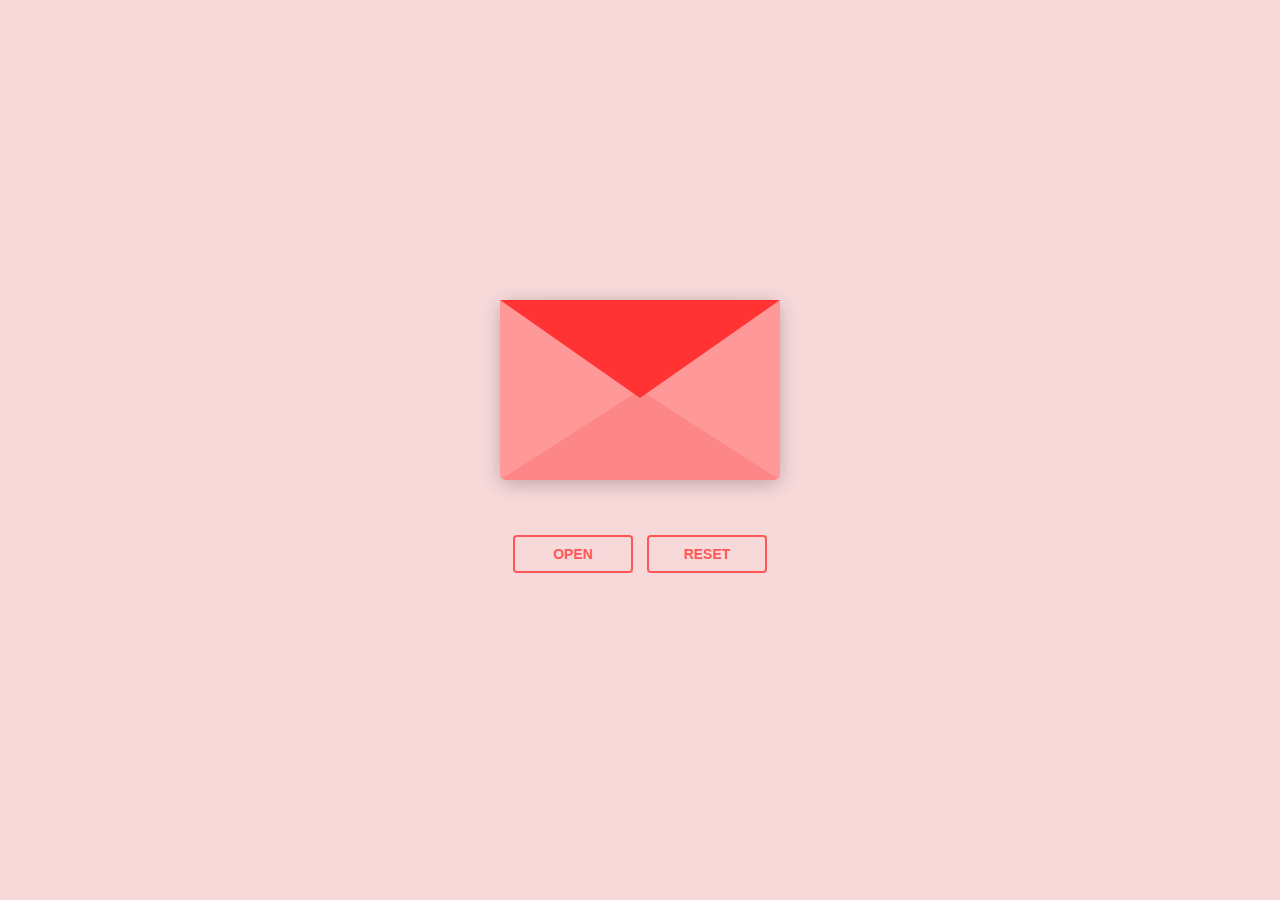
<file: Cartita/index.html>
<!DOCTYPE html>
<html lang="en" >
<head>
  <meta charset="UTF-8">
  <title>Mi amor  ♥️ </title>
  <link rel="stylesheet" href="./style.css">

</head>
<body>
<div class="envlope-wrapper">
    <div id="envelope" class="close">
        <div class="front flap"></div>
        <div class="front pocket"></div>
        <div class="letter">
            <div class="words line1"></div>
            <div class="words line2"></div>
            <div class="words line3"></div>
            <div class="words line4"></div>
            <!-- Nuevo elemento para mostrar el mensaje -->
            <div id="message" class="hidden"></div>
        </div>
        <div class="hearts">
            <div class="heart a1"></div>
            <div class="heart a2"></div>
            <div class="heart a3"></div>
        </div>
    </div>
</div>
<div class="reset">
    <button id="open">Open</button>
    <button id="reset">Reset</button>
</div>

<!-- partial -->
  <script src='https://cdnjs.cloudflare.com/ajax/libs/jquery/3.5.1/jquery.min.js'></script><script  src="./script.js"></script>

</body>
</html>
</file>
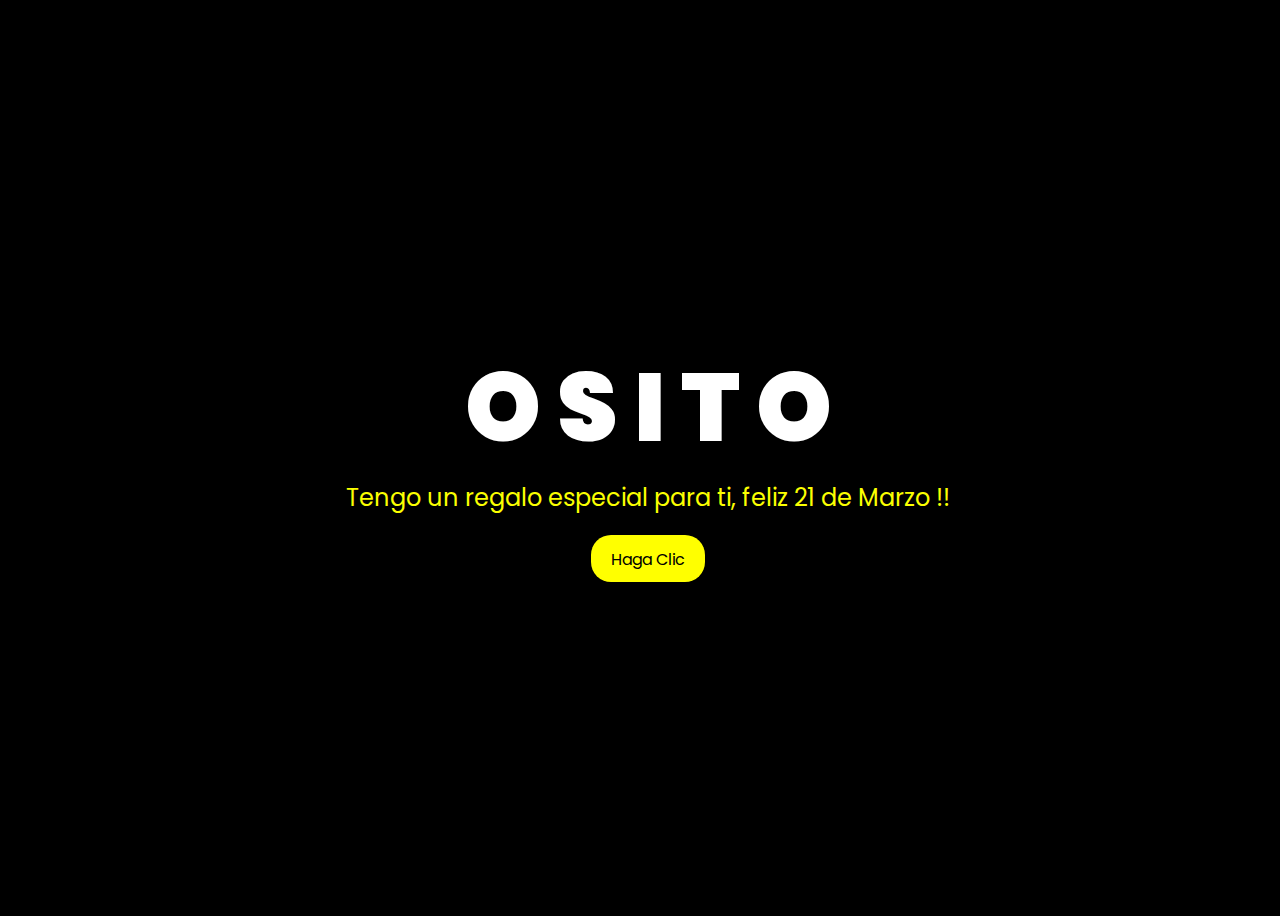
<file: Flores/index.html>
<!DOCTYPE html>
<html lang="en">
<head>
    <meta charset="UTF-8">
    <meta http-equiv="X-UA-Compatible" content="IE=edge">
    <meta name="viewport" content="width=device-width, initial-scale=1.0">
    <link rel="stylesheet" href="css/style.css">
    <link rel="icon" href="img/flowers.png" type="image/x-icon">
    <title>FLORES</title>
</head>
<body>
    <div class="greetings">

        <span>O</span>
        <span>S</span>
        <span>I</span>
        <span>T</span>
        <span>O</span>
    </div>
    <div class="greetings">
        <span></span>
        <span></span>
        <span></span>
        <span></span>
        <span></span>
        <span></span>
    </div>
    <div class="description">
        <span>Tengo un regalo especial para ti, feliz 21 de Marzo !!</span>
    </div>
    <div class="button">
        <button>
            <a href="FLORES.html">Haga Clic</a>
        </button>
        
    </div>
</body>
</html>
</file>
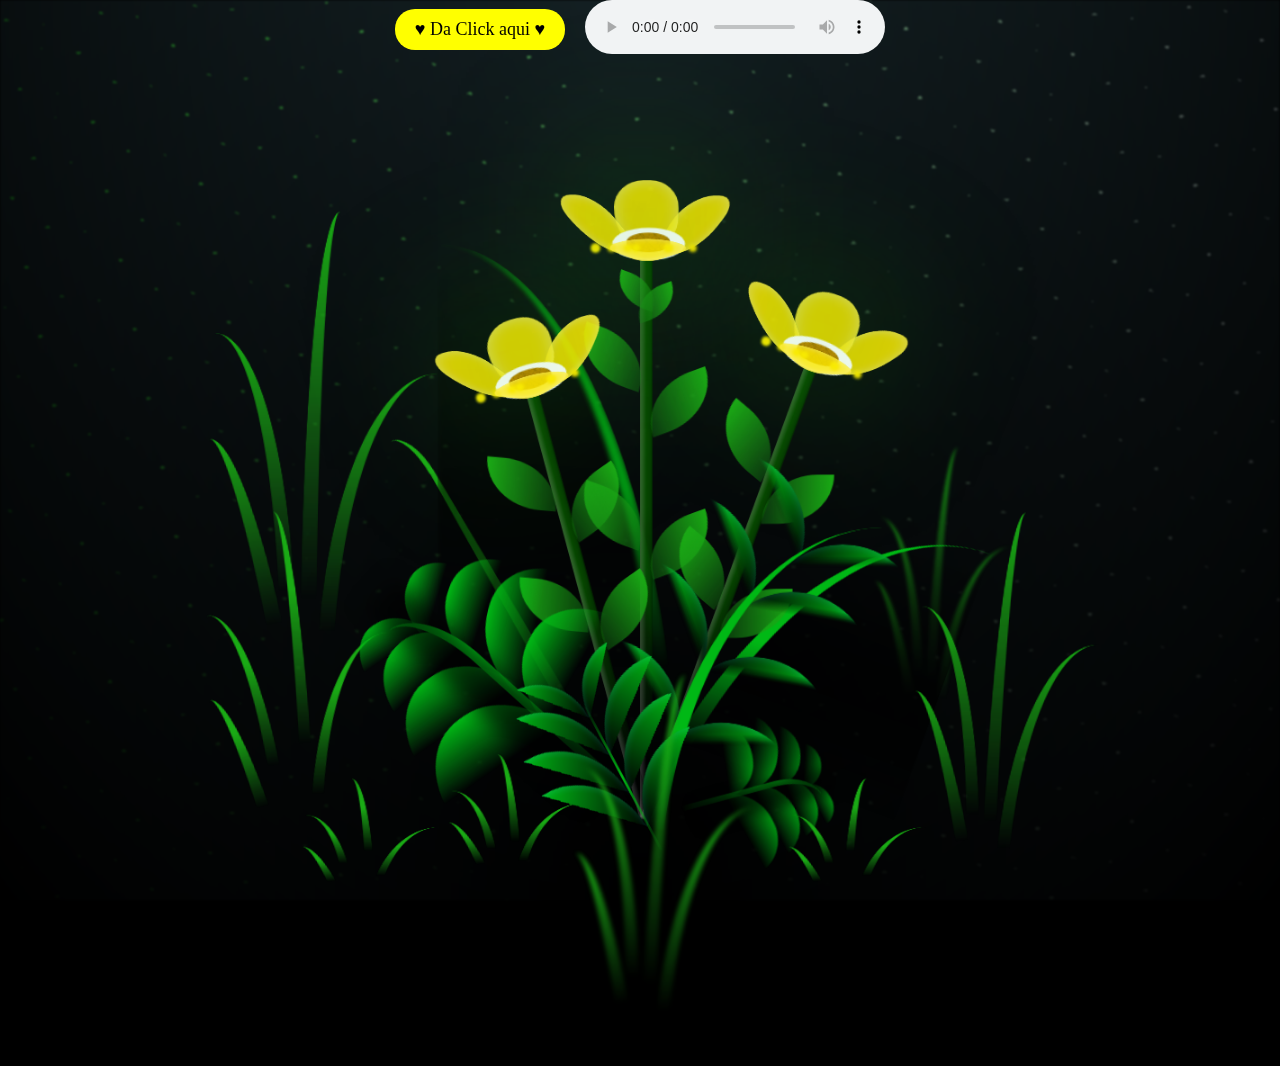
<file: Flores/FLORES.html>
<!DOCTYPE html>
<html lang="en">
<head>
    <meta charset="UTF-8">
    <meta http-equiv="X-UA-Compatible" content="IE=edge">
    <meta name="viewport" content="width=device-width, initial-scale=1.0">
    <link rel="stylesheet" href="css/main.css">
    <link rel="icon" href="img/flowers.png" type="image/x-icon">
    <title>FLORES</title>
</head>

<body class="container">
    <div class="night"></div>
    <div class="flowers">
      <div class="flower flower--1">
        <div class="flower__leafs flower__leafs--1">
          <div class="flower__leaf flower__leaf--1"></div>
          <div class="flower__leaf flower__leaf--2"></div>
          <div class="flower__leaf flower__leaf--3"></div>
          <div class="flower__leaf flower__leaf--4"></div>
          <div class="flower__white-circle"></div>
  
          <div class="flower__light flower__light--1"></div>
          <div class="flower__light flower__light--2"></div>
          <div class="flower__light flower__light--3"></div>
          <div class="flower__light flower__light--4"></div>
          <div class="flower__light flower__light--5"></div>
          <div class="flower__light flower__light--6"></div>
          <div class="flower__light flower__light--7"></div>
          <div class="flower__light flower__light--8"></div>
  
        </div>
        <div class="flower__line">
          <div class="flower__line__leaf flower__line__leaf--1"></div>
          <div class="flower__line__leaf flower__line__leaf--2"></div>
          <div class="flower__line__leaf flower__line__leaf--3"></div>
          <div class="flower__line__leaf flower__line__leaf--4"></div>
          <div class="flower__line__leaf flower__line__leaf--5"></div>
          <div class="flower__line__leaf flower__line__leaf--6"></div>
        </div>
      </div>
  
      <div class="flower flower--2">
        <div class="flower__leafs flower__leafs--2">
          <div class="flower__leaf flower__leaf--1"></div>
          <div class="flower__leaf flower__leaf--2"></div>
          <div class="flower__leaf flower__leaf--3"></div>
          <div class="flower__leaf flower__leaf--4"></div>
          <div class="flower__white-circle"></div>
  
          <div class="flower__light flower__light--1"></div>
          <div class="flower__light flower__light--2"></div>
          <div class="flower__light flower__light--3"></div>
          <div class="flower__light flower__light--4"></div>
          <div class="flower__light flower__light--5"></div>
          <div class="flower__light flower__light--6"></div>
          <div class="flower__light flower__light--7"></div>
          <div class="flower__light flower__light--8"></div>
  
        </div>
        <div class="flower__line">
          <div class="flower__line__leaf flower__line__leaf--1"></div>
          <div class="flower__line__leaf flower__line__leaf--2"></div>
          <div class="flower__line__leaf flower__line__leaf--3"></div>
          <div class="flower__line__leaf flower__line__leaf--4"></div>
        </div>
      </div>
  
      <div class="flower flower--3">
        <div class="flower__leafs flower__leafs--3">
          <div class="flower__leaf flower__leaf--1"></div>
          <div class="flower__leaf flower__leaf--2"></div>
          <div class="flower__leaf flower__leaf--3"></div>
          <div class="flower__leaf flower__leaf--4"></div>
          <div class="flower__white-circle"></div>
  
          <div class="flower__light flower__light--1"></div>
          <div class="flower__light flower__light--2"></div>
          <div class="flower__light flower__light--3"></div>
          <div class="flower__light flower__light--4"></div>
          <div class="flower__light flower__light--5"></div>
          <div class="flower__light flower__light--6"></div>
          <div class="flower__light flower__light--7"></div>
          <div class="flower__light flower__light--8"></div>
  
        </div>
        <div class="flower__line">
          <div class="flower__line__leaf flower__line__leaf--1"></div>
          <div class="flower__line__leaf flower__line__leaf--2"></div>
          <div class="flower__line__leaf flower__line__leaf--3"></div>
          <div class="flower__line__leaf flower__line__leaf--4"></div>
        </div>
      </div>
  
      <div class="grow-ans" style="--d:1.2s">
        <div class="flower__g-long">
          <div class="flower__g-long__top"></div>
          <div class="flower__g-long__bottom"></div>
        </div>
      </div>
  
      <div class="growing-grass">
        <div class="flower__grass flower__grass--1">
          <div class="flower__grass--top"></div>
          <div class="flower__grass--bottom"></div>
          <div class="flower__grass__leaf flower__grass__leaf--1"></div>
          <div class="flower__grass__leaf flower__grass__leaf--2"></div>
          <div class="flower__grass__leaf flower__grass__leaf--3"></div>
          <div class="flower__grass__leaf flower__grass__leaf--4"></div>
          <div class="flower__grass__leaf flower__grass__leaf--5"></div>
          <div class="flower__grass__leaf flower__grass__leaf--6"></div>
          <div class="flower__grass__leaf flower__grass__leaf--7"></div>
          <div class="flower__grass__leaf flower__grass__leaf--8"></div>
          <div class="flower__grass__overlay"></div>
        </div>
      </div>
  
      <div class="growing-grass">
        <div class="flower__grass flower__grass--2">
          <div class="flower__grass--top"></div>
          <div class="flower__grass--bottom"></div>
          <div class="flower__grass__leaf flower__grass__leaf--1"></div>
          <div class="flower__grass__leaf flower__grass__leaf--2"></div>
          <div class="flower__grass__leaf flower__grass__leaf--3"></div>
          <div class="flower__grass__leaf flower__grass__leaf--4"></div>
          <div class="flower__grass__leaf flower__grass__leaf--5"></div>
          <div class="flower__grass__leaf flower__grass__leaf--6"></div>
          <div class="flower__grass__leaf flower__grass__leaf--7"></div>
          <div class="flower__grass__leaf flower__grass__leaf--8"></div>
          <div class="flower__grass__overlay"></div>
        </div>
      </div>
  
      <div class="grow-ans" style="--d:2.4s">
        <div class="flower__g-right flower__g-right--1">
          <div class="leaf"></div>
        </div>
      </div>
  
      <div class="grow-ans" style="--d:2.8s">
        <div class="flower__g-right flower__g-right--2">
          <div class="leaf"></div>
        </div>
      </div>
  
      <div class="grow-ans" style="--d:2.8s">
        <div class="flower__g-front">
          <div class="flower__g-front__leaf-wrapper flower__g-front__leaf-wrapper--1">
            <div class="flower__g-front__leaf"></div>
          </div>
          <div class="flower__g-front__leaf-wrapper flower__g-front__leaf-wrapper--2">
            <div class="flower__g-front__leaf"></div>
          </div>
          <div class="flower__g-front__leaf-wrapper flower__g-front__leaf-wrapper--3">
            <div class="flower__g-front__leaf"></div>
          </div>
          <div class="flower__g-front__leaf-wrapper flower__g-front__leaf-wrapper--4">
            <div class="flower__g-front__leaf"></div>
          </div>
          <div class="flower__g-front__leaf-wrapper flower__g-front__leaf-wrapper--5">
            <div class="flower__g-front__leaf"></div>
          </div>
          <div class="flower__g-front__leaf-wrapper flower__g-front__leaf-wrapper--6">
            <div class="flower__g-front__leaf"></div>
          </div>
          <div class="flower__g-front__leaf-wrapper flower__g-front__leaf-wrapper--7">
            <div class="flower__g-front__leaf"></div>
          </div>
          <div class="flower__g-front__leaf-wrapper flower__g-front__leaf-wrapper--8">
            <div class="flower__g-front__leaf"></div>
          </div>
          <div class="flower__g-front__line"></div>
        </div>
      </div>
  
      <div class="grow-ans" style="--d:3.2s">
        <div class="flower__g-fr">
          <div class="leaf"></div>
          <div class="flower__g-fr__leaf flower__g-fr__leaf--1"></div>
          <div class="flower__g-fr__leaf flower__g-fr__leaf--2"></div>
          <div class="flower__g-fr__leaf flower__g-fr__leaf--3"></div>
          <div class="flower__g-fr__leaf flower__g-fr__leaf--4"></div>
          <div class="flower__g-fr__leaf flower__g-fr__leaf--5"></div>
          <div class="flower__g-fr__leaf flower__g-fr__leaf--6"></div>
          <div class="flower__g-fr__leaf flower__g-fr__leaf--7"></div>
          <div class="flower__g-fr__leaf flower__g-fr__leaf--8"></div>
        </div>
      </div>
  
      <div class="long-g long-g--0">
        <div class="grow-ans" style="--d:3s">
          <div class="leaf leaf--0"></div>
        </div>
        <div class="grow-ans" style="--d:2.2s">
          <div class="leaf leaf--1"></div>
        </div>
        <div class="grow-ans" style="--d:3.4s">
          <div class="leaf leaf--2"></div>
        </div>
        <div class="grow-ans" style="--d:3.6s">
          <div class="leaf leaf--3"></div>
        </div>
      </div>
  
      <div class="long-g long-g--1">
        <div class="grow-ans" style="--d:3.6s">
          <div class="leaf leaf--0"></div>
        </div>
        <div class="grow-ans" style="--d:3.8s">
          <div class="leaf leaf--1"></div>
        </div>
        <div class="grow-ans" style="--d:4s">
          <div class="leaf leaf--2"></div>
        </div>
        <div class="grow-ans" style="--d:4.2s">
          <div class="leaf leaf--3"></div>
        </div>
      </div>
  
      <div class="long-g long-g--2">
        <div class="grow-ans" style="--d:4s">
          <div class="leaf leaf--0"></div>
        </div>
        <div class="grow-ans" style="--d:4.2s">
          <div class="leaf leaf--1"></div>
        </div>
        <div class="grow-ans" style="--d:4.4s">
          <div class="leaf leaf--2"></div>
        </div>
        <div class="grow-ans" style="--d:4.6s">
          <div class="leaf leaf--3"></div>
        </div>
      </div>
  
      <div class="long-g long-g--3">
        <div class="grow-ans" style="--d:4s">
          <div class="leaf leaf--0"></div>
        </div>
        <div class="grow-ans" style="--d:4.2s">
          <div class="leaf leaf--1"></div>
        </div>
        <div class="grow-ans" style="--d:3s">
          <div class="leaf leaf--2"></div>
        </div>
        <div class="grow-ans" style="--d:3.6s">
          <div class="leaf leaf--3"></div>
        </div>
      </div>
  
      <div class="long-g long-g--4">
        <div class="grow-ans" style="--d:4s">
          <div class="leaf leaf--0"></div>
        </div>
        <div class="grow-ans" style="--d:4.2s">
          <div class="leaf leaf--1"></div>
        </div>
        <div class="grow-ans" style="--d:3s">
          <div class="leaf leaf--2"></div>
        </div>
        <div class="grow-ans" style="--d:3.6s">
          <div class="leaf leaf--3"></div>
        </div>
      </div>
  
      <div class="long-g long-g--5">
        <div class="grow-ans" style="--d:4s">
          <div class="leaf leaf--0"></div>
        </div>
        <div class="grow-ans" style="--d:4.2s">
          <div class="leaf leaf--1"></div>
        </div>
        <div class="grow-ans" style="--d:3s">
          <div class="leaf leaf--2"></div>
        </div>
        <div class="grow-ans" style="--d:3.6s">
          <div class="leaf leaf--3"></div>
        </div>
      </div>
  
      <div class="long-g long-g--6">
        <div class="grow-ans" style="--d:4.2s">
          <div class="leaf leaf--0"></div>
        </div>
        <div class="grow-ans" style="--d:4.4s">
          <div class="leaf leaf--1"></div>
        </div>
        <div class="grow-ans" style="--d:4.6s">
          <div class="leaf leaf--2"></div>
        </div>
        <div class="grow-ans" style="--d:4.8s">
          <div class="leaf leaf--3"></div>
        </div>
      </div>
  
      <div class="long-g long-g--7">
        <div class="grow-ans" style="--d:3s">
          <div class="leaf leaf--0"></div>
        </div>
        <div class="grow-ans" style="--d:3.2s">
          <div class="leaf leaf--1"></div>
        </div>
        <div class="grow-ans" style="--d:3.5s">
          <div class="leaf leaf--2"></div>
        </div>
        <div class="grow-ans" style="--d:3.6s">
          <div class="leaf leaf--3"></div>
        </div>
      </div>
    </div>
    <div class="osito">
      <div class="button">
        <a id="descargarPDF" href="C:\Users\52331\OneDrive\Escritorio\Osito\Carta.pdf" download>♥ Da Click aqui ♥</a>
      </div>
      <div class="Musica">
        <audio id="myAudio" controls autoplay>
          <source src="C:\Users\52331\OneDrive\Escritorio\Osito\Programs\Flores\img\Floricienta.mp3" type="audio/mpeg">
          Tu navegador no soporta el elemento de audio.
        </audio>
        <script>
          window.onload = function() {
          var audio = document.getElementById("myAudio");
          audio.play();
          };
        </script>
      </div> 
    </div>
      
    <script src="main.js"></script>
  </body>
</html>
</file>
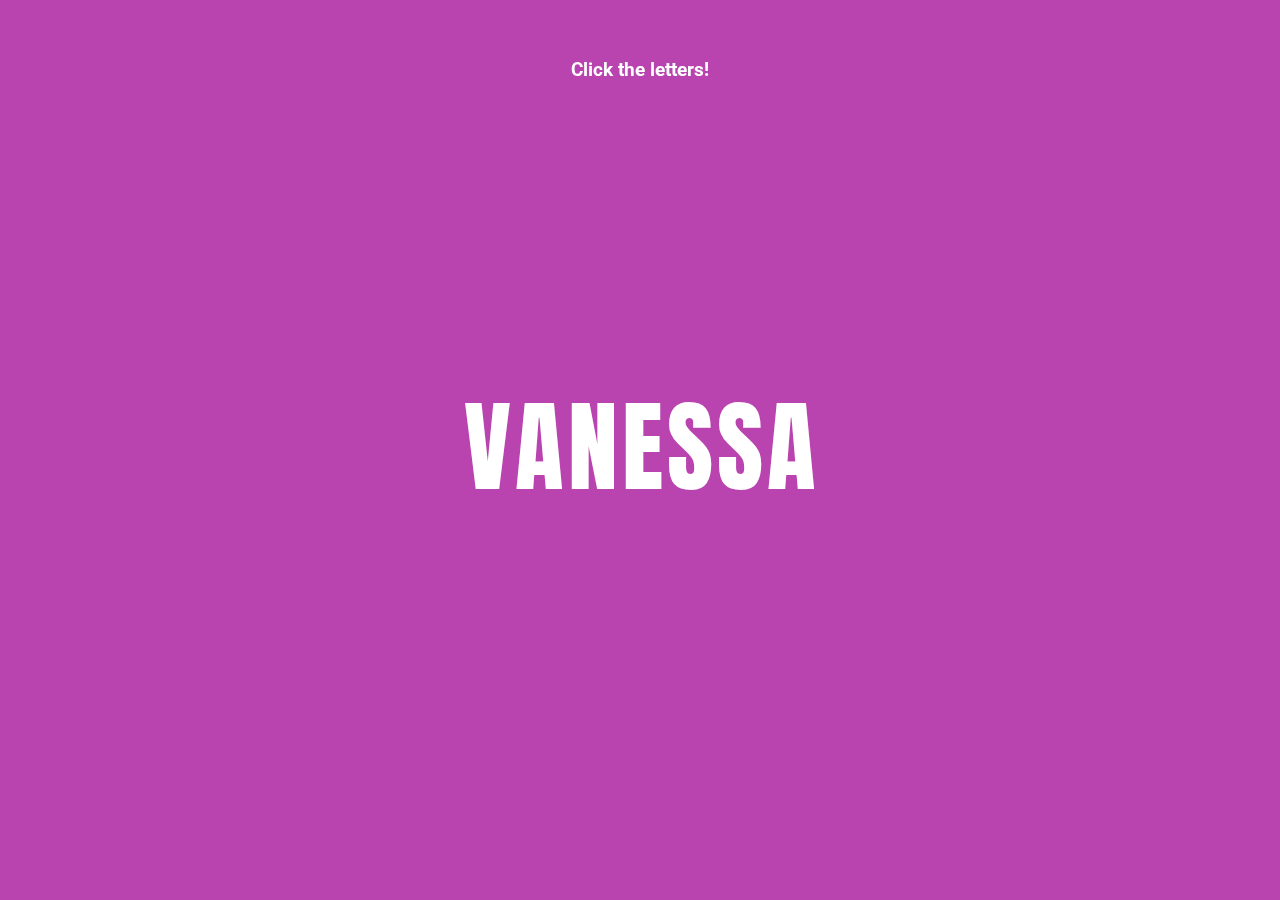
<file: Letras/girasol.html>
<!DOCTYPE html>
<html lang="en" >
<head>
  <meta charset="UTF-8">
  <title>Animación de letras</title>
  <link rel='stylesheet' href='https://cdnjs.cloudflare.com/ajax/libs/font-awesome/5.13.0/css/all.min.css'><link rel="stylesheet" href="./style.css">

</head>
<body>
<h3 class="fixed">Click the letters!</h3>
<div class="word">
	<span>V</span>
	<span>A</span>
	<span>N</span>
	<span>E</span>
	<span>S</span>
	<span>S</span>
	<span>A</span>
</div>

<script  src="./script.js"></script>
</body>
</html>
</file>
<file: Cartita/style.css>
#envelope {
    margin: 150px;
    position: relative;
    width: 280px;
    height: 180px;
    border-bottom-left-radius: 6px;
    border-bottom-right-radius: 6px;
    margin-left: auto;
    margin-right: auto;
    top: 150px;
    background-color: #f9c5c8;
    box-shadow: 0 4px 20px rgba(0, 0, 0, 0.2);
  }
  
  .front {
    position: absolute;
    width: 0;
    height: 0;
    z-index: 3;
  }
  
  .flap {
    border-left: 140px solid transparent;
    border-right: 140px solid transparent;
    border-bottom: 82px solid transparent;
    /* a little smaller */
    border-top: 98px solid #ff3333;
    /* a little larger */
    transform-origin: top;
    pointer-events: none;
  }
  
  .pocket {
    border-left: 140px solid #ff9999;
    border-right: 140px solid #ff9999;
    border-bottom: 90px solid #fd8787;
    border-top: 90px solid transparent;
    border-bottom-left-radius: 6px;
    border-bottom-right-radius: 6px;
  }
  
  .letter {
    position: relative;
    background-color: #f9c5c8;
    width: 90%;
    margin-left: auto;
    margin-right: auto;
    height: 90%;
    top: 5%;
    border-radius: 6px;
    box-shadow: 0 2px 26px rgba(0, 0, 0, 0.12);
  }
  
  .letter:after {
    content: "";
    position: absolute;
    top: 0;
    bottom: 0;
    left: 0;
    right: 0;
    background-image: linear-gradient(180deg, rgba(255, 255, 255, 0) 25%, rgba(239, 215, 239, 0.7) 55%, #eed7ef 100%);
  }
  
  .words {
    position: absolute;
    left: 10%;
    width: 80%;
    height: 14%;
    background-color: #fdb7ba;
  }
  
  .words.line1 {
    top: 15%;
    width: 20%;
    height: 7%;
  }
  
  .words.line2 {
    top: 30%;
  }
  
  .words.line3 {
    top: 50%;
  }
  
  .words.line4 {
    top: 70%;
  }
  
  .open .flap {
    transform: rotateX(180deg);
    transition: transform 0.4s ease, z-index 0.6s;
    z-index: 1;
  }
  
  .close .flap {
    transform: rotateX(0deg);
    transition: transform 0.4s 0.6s ease, z-index 1s;
    z-index: 5;
  }
  
  .close .letter {
    transform: translateY(0px);
    transition: transform 0.4s ease, z-index 1s;
    z-index: 1;
  }
  
  .open .letter {
    transform: translateY(-60px);
    transition: transform 0.4s 0.6s ease, z-index 0.6s;
    z-index: 2;
  }
  
  .hearts {
    position: absolute;
    top: 90px;
    left: 0;
    right: 0;
    z-index: 2;
  }
  
  .heart {
    position: absolute;
    bottom: 0;
    right: 10%;
    pointer-events: none;
  }
  
  .heart:before,
  .heart:after {
    position: absolute;
    content: "";
    left: 50px;
    top: 0;
    width: 50px;
    height: 80px;
    background: #D00000;
    border-radius: 50px 50px 0 0;
    transform: rotate(-45deg);
    transform-origin: 0 100%;
    pointer-events: none;
  }
  
  .heart:after {
    left: 0;
    transform: rotate(45deg);
    transform-origin: 100% 100%;
  }
  
  .close .heart {
    opacity: 0;
    -webkit-animation: none;
            animation: none;
  }
  
  .a1 {
    left: 20%;
    transform: scale(0.6);
    opacity: 1;
    -webkit-animation: slideUp 4s linear 1, sideSway 2s ease-in-out 4 alternate;
    -moz-animation: slideUp 4s linear 1, sideSway 2s ease-in-out 4 alternate;
    -webkit-animation-fill-mode: forwards;
            animation-fill-mode: forwards;
    -webkit-animation-delay: 0.7s;
            animation-delay: 0.7s;
  }
  
  .a2 {
    left: 55%;
    transform: scale(1);
    opacity: 1;
    -webkit-animation: slideUp 5s linear 1, sideSway 4s ease-in-out 2 alternate;
    -moz-animation: slideUp 5s linear 1, sideSway 4s ease-in-out 2 alternate;
    -webkit-animation-fill-mode: forwards;
            animation-fill-mode: forwards;
    -webkit-animation-delay: 0.7s;
            animation-delay: 0.7s;
  }
  
  .a3 {
    left: 10%;
    transform: scale(0.8);
    opacity: 1;
    -webkit-animation: slideUp 7s linear 1, sideSway 2s ease-in-out 6 alternate;
    -moz-animation: slideUp 7s linear 1, sideSway 2s ease-in-out 6 alternate;
    -webkit-animation-fill-mode: forwards;
            animation-fill-mode: forwards;
    -webkit-animation-delay: 0.7s;
            animation-delay: 0.7s;
  }
  
  @-webkit-keyframes slideUp {
    0% {
      top: 0;
    }
    100% {
      top: -600px;
    }
  }
  @keyframes slideUp {
    0% {
      top: 0;
    }
    100% {
      top: -600px;
    }
  }
  @-webkit-keyframes sideSway {
    0% {
      margin-left: 0px;
    }
    100% {
      margin-left: 50px;
    }
  }
  @keyframes sideSway {
    0% {
      margin-left: 0px;
    }
    100% {
      margin-left: 50px;
    }
  }
  body {
    background-color: #f7d9da;
  }
  
  .envlope-wrapper {
    height: 380px;
  }
  
  .reset {
    text-align: center;
  }
  
  .reset button {
    font-weight: 800;
    font-style: normal;
    transition: all 0.1s linear;
    -webkit-appearance: none;
    background-color: transparent;
    border: solid 2px #ff5757;
    border-radius: 4px;
    color: #ff5757;
    display: inline-block;
    font-size: 14px;
    text-transform: uppercase;
    margin: 5px;
    padding: 10px;
    line-height: 1em;
    text-decoration: none;
    min-width: 120px;
    cursor: pointer;
  }
  
  .reset button:hover {
    background-color: #fc9d9d;
    color: #a10000;
  }

  #message {
    position: absolute;
    top: 20%;
    left: 50%;
    transform: translate(-50%, -50%);
}
</file>
<file: Flores/css/style.css>
@import url('https://fonts.googleapis.com/css2?family=Poppins:ital,wght@0,500;1,900&display=swap');
*{
    font-family: 'Poppins',cursive;
}
body{
    color: azure;
    width: 100%;
    height: 100vh;
    display: flex;
    flex-direction: column;
    align-items: center;
    justify-content: center;
    background-color: black;
}
.greetings{
    font-size: 6rem;
    font-weight: 900;
    color: #fff;
}
.greetings > span{
    animation: glow 2.5s ease-in-out infinite;
}
@keyframes glow{
    0%, 100%{
        color: #fff;
        text-shadow: 0 0 12px #fbff00, 0 0 50px #fbff00, 0 0 100px #fbff00;
    }
    10%, 90%{
        color: #696565;
        text-shadow: none;
    }
}
.greetings > span:nth-child(2){
    animation-delay: .2s ;
}
.greetings > span:nth-child(3){
    animation-delay: .4s ;
}
.greetings > span:nth-child(4){
    animation-delay: .6s;
}
.greetings > span:nth-child(5){
    animation-delay: .8s;
}

.description{
    font-size: 1.5rem;
    margin-bottom: 20px;
}

.button a{
    text-decoration: none;
    font-size: 1rem;
    color: #121212;
}

@media screen and (max-width:574px){
    .greetings{
        display: block;
        font-size: 3rem;
        font-weight: 500;
        text-align: center;
    }
    .description{
        font-size: 1rem;
    }
    
    .button a{
        font-size: .5rem;
    }
}

.description{
    color: #fbff00;
}

/* Estilo para el botón */
.button button {
    background-color: yellow; /* Fondo amarillo */
    border: none; /* Sin bordes */
    padding: 10px 20px; /* Ajusta el relleno según tu preferencia */
    font-size: 18px; /* Tamaño de fuente */
    cursor: pointer;
    position: relative; /* Necesario para el resplandor */
    border-radius: 20px; /* Esquinas redondeadas */
    transition: background-color 0.3s ease-in-out; /* Transición suave para el color de fondo */
  }
  
  /* Estilo para el enlace dentro del botón */
  .button button a {
    text-decoration: none; /* Elimina el subrayado del enlace */
    color: inherit; /* Hereda el color del texto del botón */
  }
  
  /* Efecto de resplandor al pasar el cursor sobre el botón */
  .button button:hover {
    background-color: orange; /* Cambia el color de fondo al pasar el mouse a naranja */
    box-shadow: 0 0 10px yellow, 0 0 20px yellow, 0 0 30px yellow; /* Efecto de resplandor amarillo */
  }
</file>
<file: Flores/css/main.css>
*,
*::after,
*::before {
  padding: 0;
  margin: 0;
  box-sizing: border-box;
}

.osito {
  position: absolute;
  top: 0;
  right:10;
  display: flex;
  align-items: center;
}

.osito .button {
  margin-right: 20px;
}

/* Estilo para el botón */
.button a {
  display: inline-block;
  background-color: yellow; /* Fondo amarillo */
  border: none; /* Sin bordes */
  padding: 10px 20px; /* Ajusta el relleno según tu preferencia */
  font-size: 18px; /* Tamaño de fuente */
  cursor: pointer;
  position: relative; /* Necesario para el resplandor */
  border-radius: 20px; /* Esquinas redondeadas */
  transition: background-color 0.3s ease-in-out; /* Transición suave para el color de fondo */
}

/* Estilo para el enlace dentro del botón */
.button a {
  text-decoration: none; /* Elimina el subrayado del enlace */
  color: inherit; /* Hereda el color del texto del botón */
}

/* Efecto de resplandor al pasar el cursor sobre el botón */
.button a:hover {
  background-color: orange; /* Cambia el color de fondo al pasar el mouse a naranja */
  box-shadow: 0 0 10px yellow, 0 0 20px yellow, 0 0 30px yellow; /* Efecto de resplandor amarillo */
}

:root {
  --dark-color: #000;
}

body {
  display: flex;
  align-items: flex-end;
  justify-content: center;
  min-height: 100vh;
  background-color: var(--dark-color);
  overflow: hidden;
  perspective: 1000px;
}

.night {
  position: fixed;
  left: 50%;
  top: 0;
  transform: translateX(-50%);
  width: 100%;
  height: 100%;
  filter: blur(0.1vmin);
  background-image: radial-gradient(ellipse at top, transparent 0%, var(--dark-color)), 
  radial-gradient(ellipse at bottom, var(--dark-color), rgba(145, 233, 255, 0.2)), 
  repeating-linear-gradient(220deg, rgb(0, 0, 0) 0px, rgb(0, 0, 0) 19px, transparent 19px, 
  transparent 22px), repeating-linear-gradient(189deg, rgb(0, 0, 0) 0px, rgb(0, 0, 0) 19px, 
  transparent 19px, transparent 22px), repeating-linear-gradient(148deg, rgb(0, 0, 0) 0px, 
  rgb(0, 0, 0) 19px, transparent 19px, transparent 22px), linear-gradient(90deg, rgb(21, 255, 0), 
  rgb(240, 240, 240));
}

.flowers {
  position: relative;
  transform: scale(0.9);
}

.flower {
  position: absolute;
  bottom: 10vmin;
  transform-origin: bottom center;
  z-index: 10;
  --fl-speed: 0.8s;
}
.flower--1 {
  -webkit-animation: moving-flower-1 4s linear infinite;
          animation: moving-flower-1 4s linear infinite;
}
.flower--1 .flower__line {
  height: 70vmin;
  -webkit-animation-delay: 0.3s;
          animation-delay: 0.3s;
}
.flower--1 .flower__line__leaf--1 {
  -webkit-animation: blooming-leaf-right var(--fl-speed) 1.6s backwards;
          animation: blooming-leaf-right var(--fl-speed) 1.6s backwards;
}
.flower--1 .flower__line__leaf--2 {
  -webkit-animation: blooming-leaf-right var(--fl-speed) 1.4s backwards;
          animation: blooming-leaf-right var(--fl-speed) 1.4s backwards;
}
.flower--1 .flower__line__leaf--3 {
  -webkit-animation: blooming-leaf-left var(--fl-speed) 1.2s backwards;
          animation: blooming-leaf-left var(--fl-speed) 1.2s backwards;
}
.flower--1 .flower__line__leaf--4 {
  -webkit-animation: blooming-leaf-left var(--fl-speed) 1s backwards;
          animation: blooming-leaf-left var(--fl-speed) 1s backwards;
}
.flower--1 .flower__line__leaf--5 {
  -webkit-animation: blooming-leaf-right var(--fl-speed) 1.8s backwards;
          animation: blooming-leaf-right var(--fl-speed) 1.8s backwards;
}
.flower--1 .flower__line__leaf--6 {
  -webkit-animation: blooming-leaf-left var(--fl-speed) 2s backwards;
          animation: blooming-leaf-left var(--fl-speed) 2s backwards;
}
.flower--2 {
  left: 50%;
  transform: rotate(20deg);
  -webkit-animation: moving-flower-2 4s linear infinite;
          animation: moving-flower-2 4s linear infinite;
}
.flower--2 .flower__line {
  height: 60vmin;
  -webkit-animation-delay: 0.6s;
          animation-delay: 0.6s;
}
.flower--2 .flower__line__leaf--1 {
  -webkit-animation: blooming-leaf-right var(--fl-speed) 1.9s backwards;
          animation: blooming-leaf-right var(--fl-speed) 1.9s backwards;
}
.flower--2 .flower__line__leaf--2 {
  -webkit-animation: blooming-leaf-right var(--fl-speed) 1.7s backwards;
          animation: blooming-leaf-right var(--fl-speed) 1.7s backwards;
}
.flower--2 .flower__line__leaf--3 {
  -webkit-animation: blooming-leaf-left var(--fl-speed) 1.5s backwards;
          animation: blooming-leaf-left var(--fl-speed) 1.5s backwards;
}
.flower--2 .flower__line__leaf--4 {
  -webkit-animation: blooming-leaf-left var(--fl-speed) 1.3s backwards;
          animation: blooming-leaf-left var(--fl-speed) 1.3s backwards;
}
.flower--3 {
  left: 50%;
  transform: rotate(-15deg);
  -webkit-animation: moving-flower-3 4s linear infinite;
          animation: moving-flower-3 4s linear infinite;
}
.flower--3 .flower__line {
  -webkit-animation-delay: 0.9s;
          animation-delay: 0.9s;
}
.flower--3 .flower__line__leaf--1 {
  -webkit-animation: blooming-leaf-right var(--fl-speed) 2.5s backwards;
          animation: blooming-leaf-right var(--fl-speed) 2.5s backwards;
}
.flower--3 .flower__line__leaf--2 {
  -webkit-animation: blooming-leaf-right var(--fl-speed) 2.3s backwards;
          animation: blooming-leaf-right var(--fl-speed) 2.3s backwards;
}
.flower--3 .flower__line__leaf--3 {
  -webkit-animation: blooming-leaf-left var(--fl-speed) 2.1s backwards;
          animation: blooming-leaf-left var(--fl-speed) 2.1s backwards;
}
.flower--3 .flower__line__leaf--4 {
  -webkit-animation: blooming-leaf-left var(--fl-speed) 1.9s backwards;
          animation: blooming-leaf-left var(--fl-speed) 1.9s backwards;
}
.flower__leafs {
  position: relative;
  -webkit-animation: blooming-flower 2s backwards;
          animation: blooming-flower 2s backwards;
}
.flower__leafs--1 {
  -webkit-animation-delay: 1.1s;
          animation-delay: 1.1s;
}
.flower__leafs--2 {
  -webkit-animation-delay: 1.4s;
          animation-delay: 1.4s;
}
.flower__leafs--3 {
  -webkit-animation-delay: 1.7s;
          animation-delay: 1.7s;
}
.flower__leafs::after {
  content: "";
  position: absolute;
  left: 0;
  top: 0;
  transform: translate(-50%, -100%);
  width: 8vmin;
  height: 8vmin;
  background-color: #1aaa15;
  filter: blur(10vmin);
}
.flower__leaf {
  position: absolute;
  bottom: 0;
  left: 50%;
  width: 8vmin;
  height: 11vmin;
  border-radius: 51% 49% 47% 53%/44% 45% 55% 69%;
  background-color: #1aaa15;
  background-image: linear-gradient(to top, #fce700, #fce700);
  transform-origin: bottom center;
  opacity: 0.9;
  box-shadow: inset 0 0 2vmin rgba(255, 255, 255, 0.5);
}
.flower__leaf--1 {
  transform: translate(-10%, 1%) rotateY(40deg) rotateX(-50deg);
}
.flower__leaf--2 {
  transform: translate(-50%, -4%) rotateX(40deg);
}
.flower__leaf--3 {
  transform: translate(-90%, 0%) rotateY(45deg) rotateX(50deg);
}
.flower__leaf--4 {
  width: 8vmin;
  height: 8vmin;
  transform-origin: bottom left;
  border-radius: 4vmin 10vmin 4vmin 4vmin;
  transform: translate(0%, 18%) rotateX(70deg) rotate(-43deg);
  background-image: linear-gradient(to top, #fce700, #fce700);
  z-index: 1;
  opacity: 0.8;
}
.flower__white-circle {
  position: absolute;
  left: -3.5vmin;
  top: -3vmin;
  width: 9vmin;
  height: 4vmin;
  border-radius: 50%;
  background-color: #ffffff;
}
.flower__white-circle::after {
  content: "";
  position: absolute;
  left: 50%;
  top: 45%;
  transform: translate(-50%, -50%);
  width: 60%;
  height: 60%;
  border-radius: inherit;
  background-image: repeating-linear-gradient(135deg, rgba(0, 0, 0, 0.03) 0px, 
  rgba(0, 0, 0, 0.03) 1px, transparent 1px, transparent 12px), repeating-linear-gradient(45deg, 
  rgba(0, 0, 0, 0.03) 0px, rgba(0, 0, 0, 0.03) 1px, transparent 1px, transparent 12px), 
  repeating-linear-gradient(67.5deg, rgba(0, 0, 0, 0.03) 0px, rgba(0, 0, 0, 0.03) 1px, 
  transparent 1px, transparent 12px), repeating-linear-gradient(135deg, rgba(0, 0, 0, 0.03) 0px, 
  rgba(0, 0, 0, 0.03) 1px, transparent 1px, transparent 12px), repeating-linear-gradient(45deg, 
  rgba(0, 0, 0, 0.03) 0px, rgba(0, 0, 0, 0.03) 1px, transparent 1px, transparent 12px), 
  repeating-linear-gradient(112.5deg, rgba(0, 0, 0, 0.03) 0px, rgba(0, 0, 0, 0.03) 1px, 
  transparent 1px, transparent 12px), repeating-linear-gradient(112.5deg, rgba(0, 0, 0, 0.03) 0px, 
  rgba(0, 0, 0, 0.03) 1px, transparent 1px, transparent 12px), repeating-linear-gradient(45deg, 
  rgba(0, 0, 0, 0.03) 0px, rgba(0, 0, 0, 0.03) 1px, transparent 1px, transparent 12px), 
  repeating-linear-gradient(22.5deg, rgba(0, 0, 0, 0.03) 0px, rgba(0, 0, 0, 0.03) 1px, 
  transparent 1px, transparent 12px), repeating-linear-gradient(45deg, rgba(0, 0, 0, 0.03) 0px, 
  rgba(0, 0, 0, 0.03) 1px, transparent 1px, transparent 12px), repeating-linear-gradient(22.5deg, 
  rgba(0, 0, 0, 0.03) 0px, rgba(0, 0, 0, 0.03) 1px, transparent 1px, transparent 12px), 
  repeating-linear-gradient(135deg, rgba(0, 0, 0, 0.03) 0px, rgba(0, 0, 0, 0.03) 1px, 
  transparent 1px, transparent 12px), repeating-linear-gradient(157.5deg, rgba(0, 0, 0, 0.03) 0px, 
  rgba(0, 0, 0, 0.03) 1px, transparent 1px, transparent 12px), repeating-linear-gradient(67.5deg, 
  rgba(0, 0, 0, 0.03) 0px, rgba(0, 0, 0, 0.03) 1px, transparent 1px, transparent 12px), 
  repeating-linear-gradient(67.5deg, rgba(0, 0, 0, 0.03) 0px, rgba(0, 0, 0, 0.03) 1px, 
  transparent 1px, transparent 12px), linear-gradient(90deg, rgb(190, 133, 0), rgb(190, 133, 0));
}
.flower__line {
  height: 55vmin;
  width: 1.5vmin;
  background-image: linear-gradient(to left, rgba(0, 0, 0, 0.2), transparent, 
  rgba(255, 255, 255, 0.2)), linear-gradient(to top, transparent 10%, #064600, #064600);
  box-shadow: inset 0 0 2px rgba(0, 0, 0, 0.5);
  -webkit-animation: grow-flower-tree 4s backwards;
          animation: grow-flower-tree 4s backwards;
}
.flower__line__leaf {
  --w: 7vmin;
  --h: calc(var(--w) + 2vmin);
  position: absolute;
  top: 20%;
  left: 90%;
  width: var(--w);
  height: var(--h);
  border-top-right-radius: var(--h);
  border-bottom-left-radius: var(--h);
  background-image: linear-gradient(to top, rgba(20, 122, 20, 0.4), #1aaa15);
}
.flower__line__leaf--1 {
  transform: rotate(70deg) rotateY(30deg);
}
.flower__line__leaf--2 {
  top: 45%;
  transform: rotate(70deg) rotateY(30deg);
}
.flower__line__leaf--3, .flower__line__leaf--4, .flower__line__leaf--6 {
  border-top-right-radius: 0;
  border-bottom-left-radius: 0;
  border-top-left-radius: var(--h);
  border-bottom-right-radius: var(--h);
  left: -460%;
  top: 12%;
  transform: rotate(-70deg) rotateY(30deg);
}
.flower__line__leaf--4 {
  top: 40%;
}
.flower__line__leaf--5 {
  top: 0;
  transform-origin: left;
  transform: rotate(70deg) rotateY(30deg) scale(0.6);
}
.flower__line__leaf--6 {
  top: -2%;
  left: -450%;
  transform-origin: right;
  transform: rotate(-70deg) rotateY(30deg) scale(0.6);
}
.flower__light {
  position: absolute;
  bottom: 0vmin;
  width: 1vmin;
  height: 1vmin;
  background-color: rgb(255, 251, 0);
  border-radius: 50%;
  filter: blur(0.2vmin);
  -webkit-animation: light-ans 4s linear infinite backwards;
          animation: light-ans 4s linear infinite backwards;
}
.flower__light:nth-child(odd) {
  background-color: #fce700;
}
.flower__light--1 {
  left: -2vmin;
  -webkit-animation-delay: 1s;
          animation-delay: 1s;
}
.flower__light--2 {
  left: 3vmin;
  -webkit-animation-delay: 0.5s;
          animation-delay: 0.5s;
}
.flower__light--3 {
  left: -6vmin;
  -webkit-animation-delay: 0.3s;
          animation-delay: 0.3s;
}
.flower__light--4 {
  left: 6vmin;
  -webkit-animation-delay: 0.9s;
          animation-delay: 0.9s;
}
.flower__light--5 {
  left: -1vmin;
  -webkit-animation-delay: 1.5s;
          animation-delay: 1.5s;
}
.flower__light--6 {
  left: -4vmin;
  -webkit-animation-delay: 3s;
          animation-delay: 3s;
}
.flower__light--7 {
  left: 3vmin;
  -webkit-animation-delay: 2s;
          animation-delay: 2s;
}
.flower__light--8 {
  left: -6vmin;
  -webkit-animation-delay: 3.5s;
          animation-delay: 3.5s;
}
.flower__grass {
  --c: #00b815;
  --line-w: 1.5vmin;
  position: absolute;
  bottom: 12vmin;
  left: -7vmin;
  display: flex;
  flex-direction: column;
  align-items: flex-end;
  z-index: 20;
  transform-origin: bottom center;
  transform: rotate(-48deg) rotateY(40deg);
}
.flower__grass--1 {
  -webkit-animation: moving-grass 2s linear infinite;
          animation: moving-grass 2s linear infinite;
}
.flower__grass--2 {
  left: 2vmin;
  bottom: 10vmin;
  transform: scale(0.5) rotate(75deg) rotateX(10deg) rotateY(-200deg);
  opacity: 0.8;
  z-index: 0;
  -webkit-animation: moving-grass--2 1.5s linear infinite;
          animation: moving-grass--2 1.5s linear infinite;
}
.flower__grass--top {
  width: 7vmin;
  height: 10vmin;
  border-top-right-radius: 100%;
  border-right: var(--line-w) solid var(--c);
  transform-origin: bottom center;
  transform: rotate(-2deg);
}
.flower__grass--bottom {
  margin-top: -2px;
  width: var(--line-w);
  height: 25vmin;
  background-image: linear-gradient(to top, transparent, var(--c));
}
.flower__grass__leaf {
  --size: 10vmin;
  position: absolute;
  width: calc(var(--size) * 2.1);
  height: var(--size);
  border-top-left-radius: var(--size);
  border-top-right-radius: var(--size);
  background-image: linear-gradient(to top, transparent, transparent 30%, var(--c));
  z-index: 100;
}
.flower__grass__leaf--1 {
  top: -6%;
  left: 30%;
  --size: 6vmin;
  transform: rotate(-20deg);
  -webkit-animation: growing-grass-ans--1 2s 2.6s backwards;
          animation: growing-grass-ans--1 2s 2.6s backwards;
}
@-webkit-keyframes growing-grass-ans--1 {
  0% {
    transform-origin: bottom left;
    transform: rotate(-20deg) scale(0);
  }
}
@keyframes growing-grass-ans--1 {
  0% {
    transform-origin: bottom left;
    transform: rotate(-20deg) scale(0);
  }
}
.flower__grass__leaf--2 {
  top: -5%;
  left: -110%;
  --size: 6vmin;
  transform: rotate(10deg);
  -webkit-animation: growing-grass-ans--2 2s 2.4s linear backwards;
          animation: growing-grass-ans--2 2s 2.4s linear backwards;
}
@-webkit-keyframes growing-grass-ans--2 {
  0% {
    transform-origin: bottom right;
    transform: rotate(10deg) scale(0);
  }
}
@keyframes growing-grass-ans--2 {
  0% {
    transform-origin: bottom right;
    transform: rotate(10deg) scale(0);
  }
}
.flower__grass__leaf--3 {
  top: 5%;
  left: 60%;
  --size: 8vmin;
  transform: rotate(-18deg) rotateX(-20deg);
  -webkit-animation: growing-grass-ans--3 2s 2.2s linear backwards;
          animation: growing-grass-ans--3 2s 2.2s linear backwards;
}
@-webkit-keyframes growing-grass-ans--3 {
  0% {
    transform-origin: bottom left;
    transform: rotate(-18deg) rotateX(-20deg) scale(0);
  }
}
@keyframes growing-grass-ans--3 {
  0% {
    transform-origin: bottom left;
    transform: rotate(-18deg) rotateX(-20deg) scale(0);
  }
}
.flower__grass__leaf--4 {
  top: 6%;
  left: -135%;
  --size: 8vmin;
  transform: rotate(2deg);
  -webkit-animation: growing-grass-ans--4 2s 2s linear backwards;
          animation: growing-grass-ans--4 2s 2s linear backwards;
}
@-webkit-keyframes growing-grass-ans--4 {
  0% {
    transform-origin: bottom right;
    transform: rotate(2deg) scale(0);
  }
}
@keyframes growing-grass-ans--4 {
  0% {
    transform-origin: bottom right;
    transform: rotate(2deg) scale(0);
  }
}
.flower__grass__leaf--5 {
  top: 20%;
  left: 60%;
  --size: 10vmin;
  transform: rotate(-24deg) rotateX(-20deg);
  -webkit-animation: growing-grass-ans--5 2s 1.8s linear backwards;
          animation: growing-grass-ans--5 2s 1.8s linear backwards;
}
@-webkit-keyframes growing-grass-ans--5 {
  0% {
    transform-origin: bottom left;
    transform: rotate(-24deg) rotateX(-20deg) scale(0);
  }
}
@keyframes growing-grass-ans--5 {
  0% {
    transform-origin: bottom left;
    transform: rotate(-24deg) rotateX(-20deg) scale(0);
  }
}
.flower__grass__leaf--6 {
  top: 22%;
  left: -180%;
  --size: 10vmin;
  transform: rotate(10deg);
  -webkit-animation: growing-grass-ans--6 2s 1.6s linear backwards;
          animation: growing-grass-ans--6 2s 1.6s linear backwards;
}
@-webkit-keyframes growing-grass-ans--6 {
  0% {
    transform-origin: bottom right;
    transform: rotate(10deg) scale(0);
  }
}
@keyframes growing-grass-ans--6 {
  0% {
    transform-origin: bottom right;
    transform: rotate(10deg) scale(0);
  }
}
.flower__grass__leaf--7 {
  top: 39%;
  left: 70%;
  --size: 10vmin;
  transform: rotate(-10deg);
  -webkit-animation: growing-grass-ans--7 2s 1.4s linear backwards;
          animation: growing-grass-ans--7 2s 1.4s linear backwards;
}
@-webkit-keyframes growing-grass-ans--7 {
  0% {
    transform-origin: bottom left;
    transform: rotate(-10deg) scale(0);
  }
}
@keyframes growing-grass-ans--7 {
  0% {
    transform-origin: bottom left;
    transform: rotate(-10deg) scale(0);
  }
}
.flower__grass__leaf--8 {
  top: 40%;
  left: -215%;
  --size: 11vmin;
  transform: rotate(10deg);
  -webkit-animation: growing-grass-ans--8 2s 1.2s linear backwards;
          animation: growing-grass-ans--8 2s 1.2s linear backwards;
}
@-webkit-keyframes growing-grass-ans--8 {
  0% {
    transform-origin: bottom right;
    transform: rotate(10deg) scale(0);
  }
}
@keyframes growing-grass-ans--8 {
  0% {
    transform-origin: bottom right;
    transform: rotate(10deg) scale(0);
  }
}
.flower__grass__overlay {
  position: absolute;
  top: -10%;
  right: 0%;
  width: 100%;
  height: 100%;
  background-color: rgba(0, 0, 0, 0.6);
  filter: blur(1.5vmin);
  z-index: 100;
}
.flower__g-long {
  --w: 2vmin;
  --h: 6vmin;
  --c: #1aaa15;
  position: absolute;
  bottom: 10vmin;
  left: -3vmin;
  transform-origin: bottom center;
  transform: rotate(-30deg) rotateY(-20deg);
  display: flex;
  flex-direction: column;
  align-items: flex-end;
  -webkit-animation: flower-g-long-ans 3s linear infinite;
          animation: flower-g-long-ans 3s linear infinite;
}
@-webkit-keyframes flower-g-long-ans {
  0%, 100% {
    transform: rotate(-30deg) rotateY(-20deg);
  }
  50% {
    transform: rotate(-32deg) rotateY(-20deg);
  }
}
@keyframes flower-g-long-ans {
  0%, 100% {
    transform: rotate(-30deg) rotateY(-20deg);
  }
  50% {
    transform: rotate(-32deg) rotateY(-20deg);
  }
}
.flower__g-long__top {
  top: calc(var(--h) * -1);
  width: calc(var(--w) + 1vmin);
  height: var(--h);
  border-top-right-radius: 100%;
  border-right: 0.7vmin solid var(--c);
  transform: translate(-0.7vmin, 1vmin);
}
.flower__g-long__bottom {
  width: var(--w);
  height: 50vmin;
  transform-origin: bottom center;
  background-image: linear-gradient(to top, transparent 30%, var(--c));
  box-shadow: inset 0 0 2px rgba(0, 0, 0, 0.5);
  -webkit-clip-path: polygon(35% 0, 65% 1%, 100% 100%, 0% 100%);
          clip-path: polygon(35% 0, 65% 1%, 100% 100%, 0% 100%);
}
.flower__g-right {
  position: absolute;
  bottom: 6vmin;
  left: -2vmin;
  transform-origin: bottom left;
  transform: rotate(20deg);
}
.flower__g-right .leaf {
  width: 30vmin;
  height: 50vmin;
  border-top-left-radius: 100%;
  border-left: 2vmin solid #00b815;
  background-image: linear-gradient(to bottom, transparent, var(--dark-color) 60%);
  -webkit-mask-image: linear-gradient(to top, transparent 30%, #00b815 60%);
}
.flower__g-right--1 {
  -webkit-animation: flower-g-right-ans 2.5s linear infinite;
          animation: flower-g-right-ans 2.5s linear infinite;
}
.flower__g-right--2 {
  left: 5vmin;
  transform: rotateY(-180deg);
  -webkit-animation: flower-g-right-ans--2 3s linear infinite;
          animation: flower-g-right-ans--2 3s linear infinite;
}
.flower__g-right--2 .leaf {
  height: 75vmin;
  filter: blur(0.3vmin);
  opacity: 0.8;
}
@-webkit-keyframes flower-g-right-ans {
  0%, 100% {
    transform: rotate(20deg);
  }
  50% {
    transform: rotate(24deg) rotateX(-20deg);
  }
}
@keyframes flower-g-right-ans {
  0%, 100% {
    transform: rotate(20deg);
  }
  50% {
    transform: rotate(24deg) rotateX(-20deg);
  }
}
@-webkit-keyframes flower-g-right-ans--2 {
  0%, 100% {
    transform: rotateY(-180deg) rotate(0deg) rotateX(-20deg);
  }
  50% {
    transform: rotateY(-180deg) rotate(6deg) rotateX(-20deg);
  }
}
@keyframes flower-g-right-ans--2 {
  0%, 100% {
    transform: rotateY(-180deg) rotate(0deg) rotateX(-20deg);
  }
  50% {
    transform: rotateY(-180deg) rotate(6deg) rotateX(-20deg);
  }
}
.flower__g-front {
  position: absolute;
  bottom: 6vmin;
  left: 2.5vmin;
  z-index: 100;
  transform-origin: bottom center;
  transform: rotate(-28deg) rotateY(30deg) scale(1.04);
  -webkit-animation: flower__g-front-ans 2s linear infinite;
          animation: flower__g-front-ans 2s linear infinite;
}
@-webkit-keyframes flower__g-front-ans {
  0%, 100% {
    transform: rotate(-28deg) rotateY(30deg) scale(1.04);
  }
  50% {
    transform: rotate(-35deg) rotateY(40deg) scale(1.04);
  }
}
@keyframes flower__g-front-ans {
  0%, 100% {
    transform: rotate(-28deg) rotateY(30deg) scale(1.04);
  }
  50% {
    transform: rotate(-35deg) rotateY(40deg) scale(1.04);
  }
}
.flower__g-front__line {
  width: 0.3vmin;
  height: 20vmin;
  background-image: linear-gradient(to top, transparent, #00b815, transparent 100%);
  position: relative;
}
.flower__g-front__leaf-wrapper {
  position: absolute;
  top: 0;
  left: 0;
  transform-origin: bottom left;
  transform: rotate(10deg);
}
.flower__g-front__leaf-wrapper:nth-child(even) {
  left: 0vmin;
  transform: rotateY(-180deg) rotate(5deg);
  -webkit-animation: flower__g-front__leaf-left-ans 1s ease-in backwards;
          animation: flower__g-front__leaf-left-ans 1s ease-in backwards;
}
.flower__g-front__leaf-wrapper:nth-child(odd) {
  -webkit-animation: flower__g-front__leaf-ans 1s ease-in backwards;
          animation: flower__g-front__leaf-ans 1s ease-in backwards;
}
.flower__g-front__leaf-wrapper--1 {
  top: -8vmin;
  transform: scale(0.7);
  -webkit-animation: flower__g-front__leaf-ans 1s 5.5s ease-in backwards !important;
          animation: flower__g-front__leaf-ans 1s 5.5s ease-in backwards !important;
}
.flower__g-front__leaf-wrapper--2 {
  top: -8vmin;
  transform: rotateY(-180deg) scale(0.7) !important;
  -webkit-animation: flower__g-front__leaf-left-ans-2 1s 4.6s ease-in backwards !important;
          animation: flower__g-front__leaf-left-ans-2 1s 4.6s ease-in backwards !important;
}
.flower__g-front__leaf-wrapper--3 {
  top: -3vmin;
  -webkit-animation: flower__g-front__leaf-ans 1s 4.6s ease-in backwards;
          animation: flower__g-front__leaf-ans 1s 4.6s ease-in backwards;
}
.flower__g-front__leaf-wrapper--4 {
  top: -3vmin;
  transform: rotateY(-180deg) scale(0.9) !important;
  -webkit-animation: flower__g-front__leaf-left-ans-2 1s 4.6s ease-in backwards !important;
          animation: flower__g-front__leaf-left-ans-2 1s 4.6s ease-in backwards !important;
}
@-webkit-keyframes flower__g-front__leaf-left-ans-2 {
  0% {
    transform: rotateY(-180deg) scale(0);
  }
}
@keyframes flower__g-front__leaf-left-ans-2 {
  0% {
    transform: rotateY(-180deg) scale(0);
  }
}
.flower__g-front__leaf-wrapper--5, .flower__g-front__leaf-wrapper--6 {
  top: 2vmin;
}
.flower__g-front__leaf-wrapper--7, .flower__g-front__leaf-wrapper--8 {
  top: 6.5vmin;
}
.flower__g-front__leaf-wrapper--2 {
  -webkit-animation-delay: 5.2s !important;
          animation-delay: 5.2s !important;
}
.flower__g-front__leaf-wrapper--3 {
  -webkit-animation-delay: 4.9s !important;
          animation-delay: 4.9s !important;
}
.flower__g-front__leaf-wrapper--5 {
  -webkit-animation-delay: 4.3s !important;
          animation-delay: 4.3s !important;
}
.flower__g-front__leaf-wrapper--6 {
  -webkit-animation-delay: 4.1s !important;
          animation-delay: 4.1s !important;
}
.flower__g-front__leaf-wrapper--7 {
  -webkit-animation-delay: 3.8s !important;
          animation-delay: 3.8s !important;
}
.flower__g-front__leaf-wrapper--8 {
  -webkit-animation-delay: 3.5s !important;
          animation-delay: 3.5s !important;
}
@-webkit-keyframes flower__g-front__leaf-ans {
  0% {
    transform: rotate(10deg) scale(0);
  }
}
@keyframes flower__g-front__leaf-ans {
  0% {
    transform: rotate(10deg) scale(0);
  }
}
@-webkit-keyframes flower__g-front__leaf-left-ans {
  0% {
    transform: rotateY(-180deg) rotate(5deg) scale(0);
  }
}
@keyframes flower__g-front__leaf-left-ans {
  0% {
    transform: rotateY(-180deg) rotate(5deg) scale(0);
  }
}
.flower__g-front__leaf {
  width: 10vmin;
  height: 10vmin;
  border-radius: 100% 0% 0% 100%/100% 100% 0% 0%;
  box-shadow: inset 0 2px 1vmin hsla(184deg, 97%, 58%, 0.2);
  background-image: linear-gradient(to bottom left, transparent, var(--dark-color)), 
  linear-gradient(to bottom right, #00b815 50%, transparent 50%, transparent);
  -webkit-mask-image: linear-gradient(to bottom right, #00b815 50%, transparent 50%, transparent);
  mask-image: linear-gradient(to bottom right, #00b815 50%, transparent 50%, transparent);
}
.flower__g-fr {
  position: absolute;
  bottom: -4vmin;
  left: vmin;
  transform-origin: bottom left;
  z-index: 10;
  -webkit-animation: flower__g-fr-ans 2s linear infinite;
          animation: flower__g-fr-ans 2s linear infinite;
}
@-webkit-keyframes flower__g-fr-ans {
  0%, 100% {
    transform: rotate(2deg);
  }
  50% {
    transform: rotate(4deg);
  }
}
@keyframes flower__g-fr-ans {
  0%, 100% {
    transform: rotate(2deg);
  }
  50% {
    transform: rotate(4deg);
  }
}
.flower__g-fr .leaf {
  width: 30vmin;
  height: 50vmin;
  border-top-left-radius: 100%;
  border-left: 2vmin solid #00b815;
  -webkit-mask-image: linear-gradient(to top, transparent 25%, #00b815 50%);
  position: relative;
  z-index: 1;
}
.flower__g-fr__leaf {
  position: absolute;
  top: 0;
  left: 0;
  width: 10vmin;
  height: 10vmin;
  border-radius: 100% 0% 0% 100%/100% 100% 0% 0%;
  box-shadow: inset 0 2px 1vmin hsla(184deg, 97%, 58%, 0.2);
  background-image: linear-gradient(to bottom left, transparent, var(--dark-color) 98%), 
  linear-gradient(to bottom right, #00b815 45%, transparent 50%, transparent);
  -webkit-mask-image: linear-gradient(135deg, #00b815 40%, transparent 50%, transparent);
}
.flower__g-fr__leaf--1 {
  left: 20vmin;
  transform: rotate(45deg);
  -webkit-animation: flower__g-fr-leaft-ans-1 0.5s 5.2s linear backwards;
          animation: flower__g-fr-leaft-ans-1 0.5s 5.2s linear backwards;
}
@-webkit-keyframes flower__g-fr-leaft-ans-1 {
  0% {
    transform-origin: left;
    transform: rotate(45deg) scale(0);
  }
}
@keyframes flower__g-fr-leaft-ans-1 {
  0% {
    transform-origin: left;
    transform: rotate(45deg) scale(0);
  }
}
.flower__g-fr__leaf--2 {
  left: 12vmin;
  top: -7vmin;
  transform: rotate(25deg) rotateY(-180deg);
  -webkit-animation: flower__g-fr-leaft-ans-6 0.5s 5s linear backwards;
          animation: flower__g-fr-leaft-ans-6 0.5s 5s linear backwards;
}
.flower__g-fr__leaf--3 {
  left: 15vmin;
  top: 6vmin;
  transform: rotate(55deg);
  -webkit-animation: flower__g-fr-leaft-ans-5 0.5s 4.8s linear backwards;
          animation: flower__g-fr-leaft-ans-5 0.5s 4.8s linear backwards;
}
.flower__g-fr__leaf--4 {
  left: 6vmin;
  top: -2vmin;
  transform: rotate(25deg) rotateY(-180deg);
  -webkit-animation: flower__g-fr-leaft-ans-6 0.5s 4.6s linear backwards;
          animation: flower__g-fr-leaft-ans-6 0.5s 4.6s linear backwards;
}
.flower__g-fr__leaf--5 {
  left: 10vmin;
  top: 14vmin;
  transform: rotate(55deg);
  -webkit-animation: flower__g-fr-leaft-ans-5 0.5s 4.4s linear backwards;
          animation: flower__g-fr-leaft-ans-5 0.5s 4.4s linear backwards;
}
@-webkit-keyframes flower__g-fr-leaft-ans-5 {
  0% {
    transform-origin: left;
    transform: rotate(55deg) scale(0);
  }
}
@keyframes flower__g-fr-leaft-ans-5 {
  0% {
    transform-origin: left;
    transform: rotate(55deg) scale(0);
  }
}
.flower__g-fr__leaf--6 {
  left: 0vmin;
  top: 6vmin;
  transform: rotate(25deg) rotateY(-180deg);
  -webkit-animation: flower__g-fr-leaft-ans-6 0.5s 4.2s linear backwards;
          animation: flower__g-fr-leaft-ans-6 0.5s 4.2s linear backwards;
}
@-webkit-keyframes flower__g-fr-leaft-ans-6 {
  0% {
    transform-origin: right;
    transform: rotate(25deg) rotateY(-180deg) scale(0);
  }
}
@keyframes flower__g-fr-leaft-ans-6 {
  0% {
    transform-origin: right;
    transform: rotate(25deg) rotateY(-180deg) scale(0);
  }
}
.flower__g-fr__leaf--7 {
  left: 5vmin;
  top: 22vmin;
  transform: rotate(45deg);
  -webkit-animation: flower__g-fr-leaft-ans-7 0.5s 4s linear backwards;
          animation: flower__g-fr-leaft-ans-7 0.5s 4s linear backwards;
}
@-webkit-keyframes flower__g-fr-leaft-ans-7 {
  0% {
    transform-origin: left;
    transform: rotate(45deg) scale(0);
  }
}
@keyframes flower__g-fr-leaft-ans-7 {
  0% {
    transform-origin: left;
    transform: rotate(45deg) scale(0);
  }
}
.flower__g-fr__leaf--8 {
  left: -4vmin;
  top: 15vmin;
  transform: rotate(15deg) rotateY(-180deg);
  -webkit-animation: flower__g-fr-leaft-ans-8 0.5s 3.8s linear backwards;
          animation: flower__g-fr-leaft-ans-8 0.5s 3.8s linear backwards;
}
@-webkit-keyframes flower__g-fr-leaft-ans-8 {
  0% {
    transform-origin: right;
    transform: rotate(15deg) rotateY(-180deg) scale(0);
  }
}
@keyframes flower__g-fr-leaft-ans-8 {
  0% {
    transform-origin: right;
    transform: rotate(15deg) rotateY(-180deg) scale(0);
  }
}

.long-g {
  position: absolute;
  bottom: 25vmin;
  left: -42vmin;
  transform-origin: bottom left;
}
.long-g--1 {
  bottom: 0vmin;
  transform: scale(0.8) rotate(-5deg);
}
.long-g--1 .leaf {
  -webkit-mask-image: linear-gradient(to top, transparent 40%, #00b815 80%) !important;
}
.long-g--1 .leaf--1 {
  --w: 5vmin;
  --h: 60vmin;
  left: -2vmin;
  transform: rotate(3deg) rotateY(-180deg);
}
.long-g--2, .long-g--3 {
  bottom: -3vmin;
  left: -35vmin;
  transform-origin: center;
  transform: scale(0.6) rotateX(60deg);
}
.long-g--2 .leaf, .long-g--3 .leaf {
  -webkit-mask-image: linear-gradient(to top, transparent 50%, #00b815 80%) !important;
}
.long-g--2 .leaf--1, .long-g--3 .leaf--1 {
  left: -1vmin;
  transform: rotateY(-180deg);
}
.long-g--3 {
  left: -17vmin;
  bottom: 0vmin;
}
.long-g--3 .leaf {
  -webkit-mask-image: linear-gradient(to top, transparent 40%, #00b815 80%) !important;
}
.long-g--4 {
  left: 25vmin;
  bottom: -3vmin;
  transform-origin: center;
  transform: scale(0.6) rotateX(60deg);
}
.long-g--4 .leaf {
  -webkit-mask-image: linear-gradient(to top, transparent 50%, #00b815 80%) !important;
}
.long-g--5 {
  left: 42vmin;
  bottom: 0vmin;
  transform: scale(0.8) rotate(2deg);
}
.long-g--6 {
  left: 0vmin;
  bottom: -20vmin;
  z-index: 100;
  filter: blur(0.3vmin);
  transform: scale(0.8) rotate(2deg);
}
.long-g--7 {
  left: 35vmin;
  bottom: 20vmin;
  z-index: -1;
  filter: blur(0.3vmin);
  transform: scale(0.6) rotate(2deg);
  opacity: 0.7;
}
.long-g .leaf {
  --w: 15vmin;
  --h: 40vmin;
  --c: #1aaa15;
  position: absolute;
  bottom: 0;
  width: var(--w);
  height: var(--h);
  border-top-left-radius: 100%;
  border-left: 2vmin solid var(--c);
  -webkit-mask-image: linear-gradient(to top, transparent 20%, var(--dark-color));
  transform-origin: bottom center;
}
.long-g .leaf--0 {
  left: 2vmin;
  -webkit-animation: leaf-ans-1 4s linear infinite;
          animation: leaf-ans-1 4s linear infinite;
}
.long-g .leaf--1 {
  --w: 5vmin;
  --h: 60vmin;
  -webkit-animation: leaf-ans-1 4s linear infinite;
          animation: leaf-ans-1 4s linear infinite;
}
.long-g .leaf--2 {
  --w: 10vmin;
  --h: 40vmin;
  left: -0.5vmin;
  bottom: 5vmin;
  transform-origin: bottom left;
  transform: rotateY(-180deg);
  -webkit-animation: leaf-ans-2 3s linear infinite;
          animation: leaf-ans-2 3s linear infinite;
}
.long-g .leaf--3 {
  --w: 5vmin;
  --h: 30vmin;
  left: -1vmin;
  bottom: 3.2vmin;
  transform-origin: bottom left;
  transform: rotate(-10deg) rotateY(-180deg);
  -webkit-animation: leaf-ans-3 3s linear infinite;
          animation: leaf-ans-3 3s linear infinite;
}

@-webkit-keyframes leaf-ans-1 {
  0%, 100% {
    transform: rotate(-5deg) scale(1);
  }
  50% {
    transform: rotate(5deg) scale(1.1);
  }
}

@keyframes leaf-ans-1 {
  0%, 100% {
    transform: rotate(-5deg) scale(1);
  }
  50% {
    transform: rotate(5deg) scale(1.1);
  }
}
@-webkit-keyframes leaf-ans-2 {
  0%, 100% {
    transform: rotateY(-180deg) rotate(5deg);
  }
  50% {
    transform: rotateY(-180deg) rotate(0deg) scale(1.1);
  }
}
@keyframes leaf-ans-2 {
  0%, 100% {
    transform: rotateY(-180deg) rotate(5deg);
  }
  50% {
    transform: rotateY(-180deg) rotate(0deg) scale(1.1);
  }
}
@-webkit-keyframes leaf-ans-3 {
  0%, 100% {
    transform: rotate(-10deg) rotateY(-180deg);
  }
  50% {
    transform: rotate(-20deg) rotateY(-180deg);
  }
}
@keyframes leaf-ans-3 {
  0%, 100% {
    transform: rotate(-10deg) rotateY(-180deg);
  }
  50% {
    transform: rotate(-20deg) rotateY(-180deg);
  }
}
.grow-ans {
  -webkit-animation: grow-ans 2s var(--d) backwards;
          animation: grow-ans 2s var(--d) backwards;
}

@-webkit-keyframes grow-ans {
  0% {
    transform: scale(0);
    opacity: 0;
  }
}

@keyframes grow-ans {
  0% {
    transform: scale(0);
    opacity: 0;
  }
}
@-webkit-keyframes light-ans {
  0% {
    opacity: 0;
    transform: translateY(0vmin);
  }
  25% {
    opacity: 1;
    transform: translateY(-5vmin) translateX(-2vmin);
  }
  50% {
    opacity: 1;
    transform: translateY(-15vmin) translateX(2vmin);
    filter: blur(0.2vmin);
  }
  75% {
    transform: translateY(-20vmin) translateX(-2vmin);
    filter: blur(0.2vmin);
  }
  100% {
    transform: translateY(-30vmin);
    opacity: 0;
    filter: blur(1vmin);
  }
}
@keyframes light-ans {
  0% {
    opacity: 0;
    transform: translateY(0vmin);
  }
  25% {
    opacity: 1;
    transform: translateY(-5vmin) translateX(-2vmin);
  }
  50% {
    opacity: 1;
    transform: translateY(-15vmin) translateX(2vmin);
    filter: blur(0.2vmin);
  }
  75% {
    transform: translateY(-20vmin) translateX(-2vmin);
    filter: blur(0.2vmin);
  }
  100% {
    transform: translateY(-30vmin);
    opacity: 0;
    filter: blur(1vmin);
  }
}
@-webkit-keyframes moving-flower-1 {
  0%, 100% {
    transform: rotate(2deg);
  }
  50% {
    transform: rotate(-2deg);
  }
}
@keyframes moving-flower-1 {
  0%, 100% {
    transform: rotate(2deg);
  }
  50% {
    transform: rotate(-2deg);
  }
}
@-webkit-keyframes moving-flower-2 {
  0%, 100% {
    transform: rotate(18deg);
  }
  50% {
    transform: rotate(14deg);
  }
}
@keyframes moving-flower-2 {
  0%, 100% {
    transform: rotate(18deg);
  }
  50% {
    transform: rotate(14deg);
  }
}
@-webkit-keyframes moving-flower-3 {
  0%, 100% {
    transform: rotate(-18deg);
  }
  50% {
    transform: rotate(-20deg) rotateY(-10deg);
  }
}
@keyframes moving-flower-3 {
  0%, 100% {
    transform: rotate(-18deg);
  }
  50% {
    transform: rotate(-20deg) rotateY(-10deg);
  }
}
@-webkit-keyframes blooming-leaf-right {
  0% {
    transform-origin: left;
    transform: rotate(70deg) rotateY(30deg) scale(0);
  }
}
@keyframes blooming-leaf-right {
  0% {
    transform-origin: left;
    transform: rotate(70deg) rotateY(30deg) scale(0);
  }
}
@-webkit-keyframes blooming-leaf-left {
  0% {
    transform-origin: right;
    transform: rotate(-70deg) rotateY(30deg) scale(0);
  }
}
@keyframes blooming-leaf-left {
  0% {
    transform-origin: right;
    transform: rotate(-70deg) rotateY(30deg) scale(0);
  }
}
@-webkit-keyframes grow-flower-tree {
  0% {
    height: 0;
    border-radius: 1vmin;
  }
}
@keyframes grow-flower-tree {
  0% {
    height: 0;
    border-radius: 1vmin;
  }
}
@-webkit-keyframes blooming-flower {
  0% {
    transform: scale(0);
  }
}
@keyframes blooming-flower {
  0% {
    transform: scale(0);
  }
}
@-webkit-keyframes moving-grass {
  0%, 100% {
    transform: rotate(-48deg) rotateY(40deg);
  }
  50% {
    transform: rotate(-50deg) rotateY(40deg);
  }
}
@keyframes moving-grass {
  0%, 100% {
    transform: rotate(-48deg) rotateY(40deg);
  }
  50% {
    transform: rotate(-50deg) rotateY(40deg);
  }
}
@-webkit-keyframes moving-grass--2 {
  0%, 100% {
    transform: scale(0.5) rotate(75deg) rotateX(10deg) rotateY(-200deg);
  }
  50% {
    transform: scale(0.5) rotate(79deg) rotateX(10deg) rotateY(-200deg);
  }
}
@keyframes moving-grass--2 {
  0%, 100% {
    transform: scale(0.5) rotate(75deg) rotateX(10deg) rotateY(-200deg);
  }
  50% {
    transform: scale(0.5) rotate(79deg) rotateX(10deg) rotateY(-200deg);
  }
}
.growing-grass {
  -webkit-animation: growing-grass-ans 1s 2s backwards;
          animation: growing-grass-ans 1s 2s backwards;
}

@-webkit-keyframes growing-grass-ans {
  0% {
    transform: scale(0);
  }
}

@keyframes growing-grass-ans {
  0% {
    transform: scale(0);
  }
}
.container * {
  -webkit-animation-play-state: paused !important;
          animation-play-state: paused !important;
}/*# sourceMappingURL=main.css.map */
</file>
<file: Letras/style.css>
@import url('https://fonts.googleapis.com/css?family=Anton|Roboto');

.word {
	font-family: 'Anton', sans-serif;
	perspective: 1000px; 
}

.word span {
	cursor: pointer;
	display: inline-block;
	font-size: 100px;
	user-select: none;
	line-height: .8;
}

.word span:nth-child(1).active {
	animation: balance 1.5s ease-out;
	transform-origin: bottom left;
}

@keyframes balance {
	0%, 100% {
		transform: rotate(0deg);
	}
	
	30%, 60% {
		transform: rotate(-45deg);
	}
}

.word span:nth-child(2).active {
	animation: shrinkjump 1s ease-in-out;
	transform-origin: bottom center;
}

@keyframes shrinkjump {
	10%, 35% {
		transform: scale(2, .2) translate(0, 0);
	}
	
	45%, 50% {
		transform: scale(1) translate(0, -150px);
	}
	
	80% {
		transform: scale(1) translate(0, 0);
	}
}

.word span:nth-child(3).active {
	animation: falling 2s ease-out;
	transform-origin: bottom center;
}

@keyframes falling {
	12% {
		transform: rotateX(240deg);
	}
	
	24% {
		transform: rotateX(150deg);
	}
	
	36% {
		transform: rotateX(200deg);
	}
	
	48% {
		transform: rotateX(175deg);
	}
	
	60%, 85% {
		transform: rotateX(180deg);
	}
	
	100% {
		transform: rotateX(0deg);
	}
}

.word span:nth-child(4).active {
	animation: rotate 1s ease-out;
}

@keyframes rotate {
	20%, 80% {
		transform: rotateY(180deg);
	}
	
	100% {
		transform: rotateY(360deg);
	}
}

.word span:nth-child(5).active {
	animation: toplong 1.5s linear;
}

@keyframes toplong {
	10%, 40% {
		transform: translateY(-48vh) scaleY(1);
	}
	
	90% {
		transform: translateY(-48vh) scaleY(4);
	}
}

.word span:nth-child(6).active {
	animation: shrinkjump 1s ease-in-out;
	transform-origin: bottom center;
}

@keyframes shrinkjump {
	10%, 35% {
		transform: scale(2, .2) translate(0, 0);
	}
	
	45%, 50% {
		transform: scale(1) translate(0, -150px);
	}
	
	80% {
		transform: scale(1) translate(0, 0);
	}
}

.word span:nth-child(7).active {
	animation: falling 2s ease-out;
	transform-origin: bottom center;
}

@keyframes falling {
	12% {
		transform: rotateX(240deg);
	}
	
	24% {
		transform: rotateX(150deg);
	}
	
	36% {
		transform: rotateX(200deg);
	}
	
	48% {
		transform: rotateX(175deg);
	}
	
	60%, 85% {
		transform: rotateX(180deg);
	}
	
	100% {
		transform: rotateX(0deg);
	}
}

/* Other styles */
body {
	background-color: rgb(185, 67, 175);
	color: #fff;
	display: flex;
	font-family: 'Roboto', sans-serif;
	justify-content: center;
	align-items: center;
	flex-direction: row;
	height: 100vh;
	margin: 0;
}

.fixed {
	position: fixed;
	top: 40px;
	left: 50%;
	transform: translateX(-50%);
}

footer {
	position: fixed;
	bottom: 0;
	left: 0;
	right: 0;
	text-align: center;
	letter-spacing: 1px;
}

footer i {
	color: red;
}

footer a {
	color: #3C97BF;
	text-decoration: none;
}
</file>
